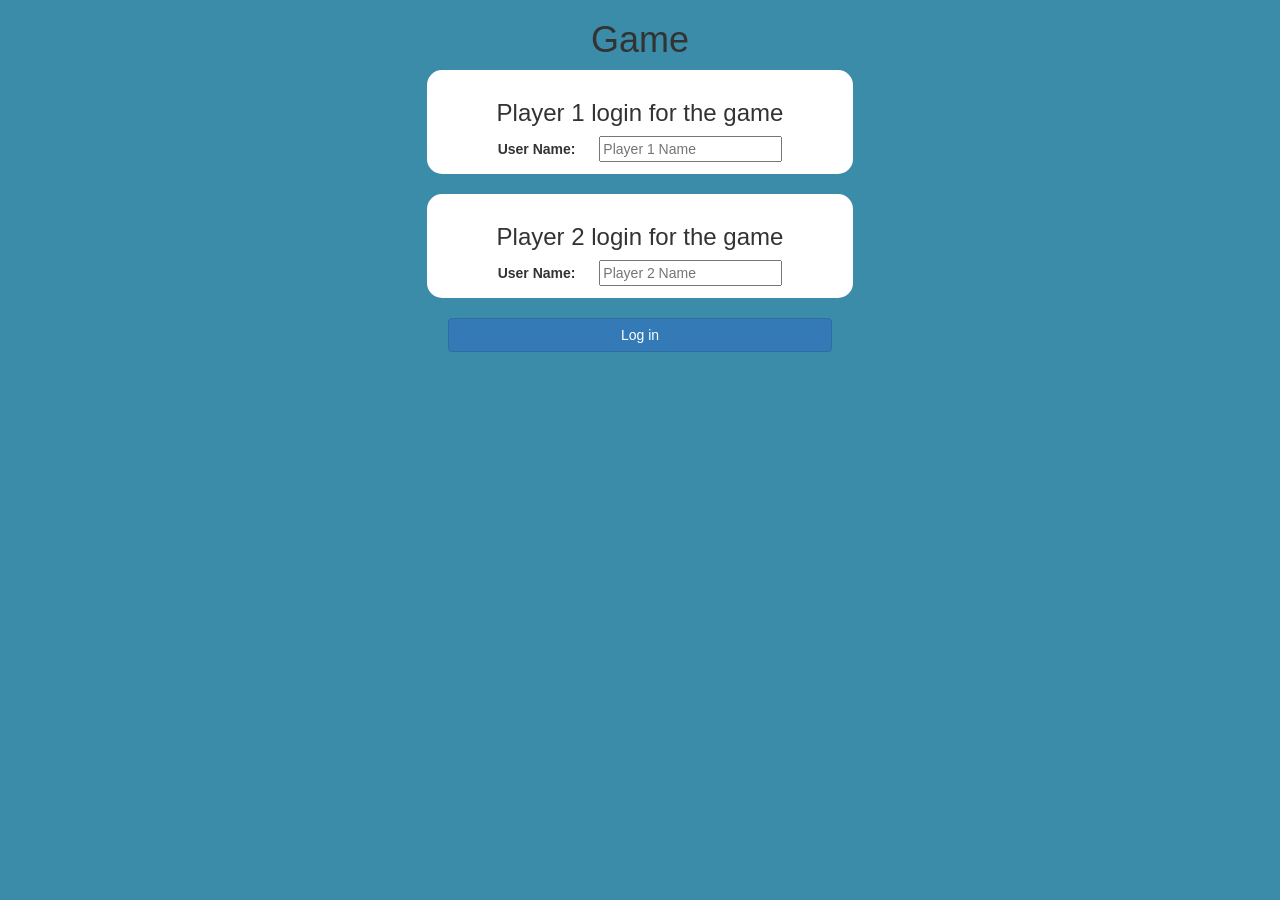
<file: index.html>
<!DOCTYPE html>
<html>
<head>
	<title>Math Quiz</title>

<meta name="viewport" content="width=device-width, initial-scale=1">
<link rel="stylesheet" href="https://maxcdn.bootstrapcdn.com/bootstrap/3.4.0/css/bootstrap.min.css">
<script src="https://ajax.googleapis.com/ajax/libs/jquery/3.4.1/jquery.min.js"></script>
<script src="https://maxcdn.bootstrapcdn.com/bootstrap/3.4.0/js/bootstrap.min.js"></script>

<link rel="stylesheet" type="text/css" href="game.css">

<script src="game_page.js"></script>
</head>
<body>
<center>
	<h1>Game</h1>
	<div class="col-lg-4 col-sm-8 col-xs-11 login_div2">
		<h3>Player 1 login for the game</h3>
		<label>User Name:</label>
		<input type="text" id="player1_name" class="form control" placeholder="Player 1 Name">
	</div>
	<br>
	<div class="col-lg-4 col-sm-8 col-xs-11 login_div2">
		<h3>Player 2 login for the game</h3>
		<label>User Name:</label>
		<input type="text" id="player2_name" class="form control" placeholder="Player 2 Name">
	</div>
	<br>
	<button style="width: 30%" onclick="addUser()" class="btn btn-primary">Log in</button>

</body>
</html>
</file>
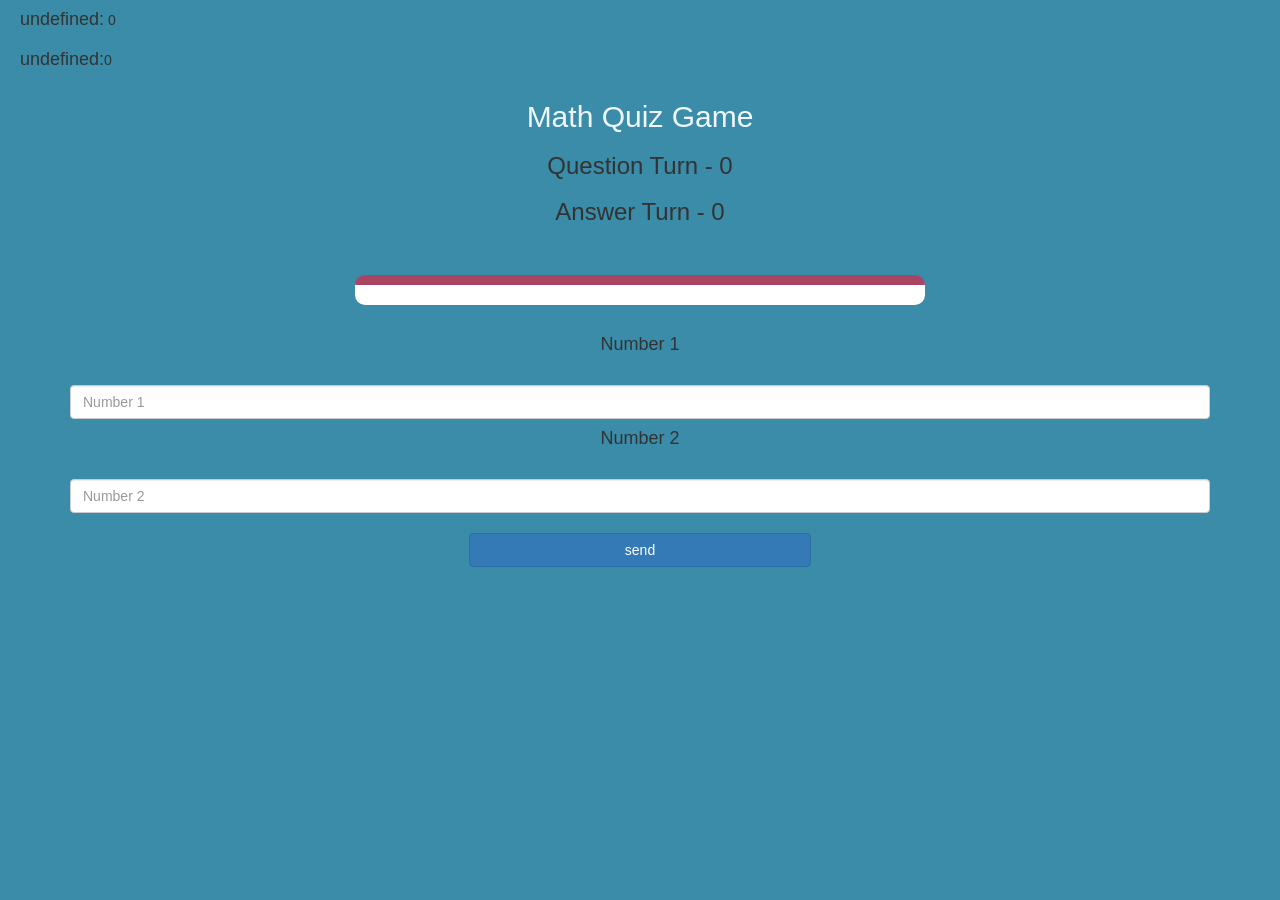
<file: game_page.html>
<!DOCTYPE html>
<html>
<head>
	<title>Math Quiz Game</title>

<meta name="viewport" content="width=device-width, initial-scale=1">
<link rel="stylesheet" href="https://maxcdn.bootstrapcdn.com/bootstrap/3.4.0/css/bootstrap.min.css">
<script src="https://ajax.googleapis.com/ajax/libs/jquery/3.4.1/jquery.min.js"></script>
<script src="https://maxcdn.bootstrapcdn.com/bootstrap/3.4.0/js/bootstrap.min.js"></script>

<link rel="stylesheet" type="text/css" href="game.css">
</head>

<body>
<h4 id="player1_name"></h4>
<span id="player1_score"></span>
<br>
<h4 id="player2_name"></h4><span id="player2_score"></span>

<div class="container">
    <center>
        <h2 style="color: aliceblue">Math Quiz Game</h2>
        <h3 id="player_question"></h3>
        <h3 id="player_answer"></h3>
        <br>
        <br>

        <div id="output" class="col-lg-6"></div>
        <br>
        <h4>Number 1</h4>
        <br>
        <input type="text" class="form-control"  id="number_1" placeholder="Number 1">
        <h4>Number 2</h4>
        <br>
        <input type="text" class="form-control"  id="number_2" placeholder="Number 2">
        <br>
        <button style="width: 30%;" onclick="send()" class="btn btn-primary">send</button>
    </center>


</div>




<script src="game_page.js"></script>
<script src="quiz_game_login.js"></script>

</body>
</html>
</file>
<file: game.css>
body
{
	background: rgb(58, 140, 168);
}

	.login_div1 , .login_div2
	{
		background: white;
		padding: 10px;
		float: none;
		border-radius: 15px;
	}


#player1_name , #player2_name
{
	display: inline-block;
	margin-left: 20px;
}
#word
{
	width: 60%;
}
#word_display
{
	letter-spacing: 5px;
}
#output
{
background: white;
border-radius: 10px;
border-top: 10px solid #AA4465;
padding: 10px;
float: none;
text-align: left;
}
</file>
